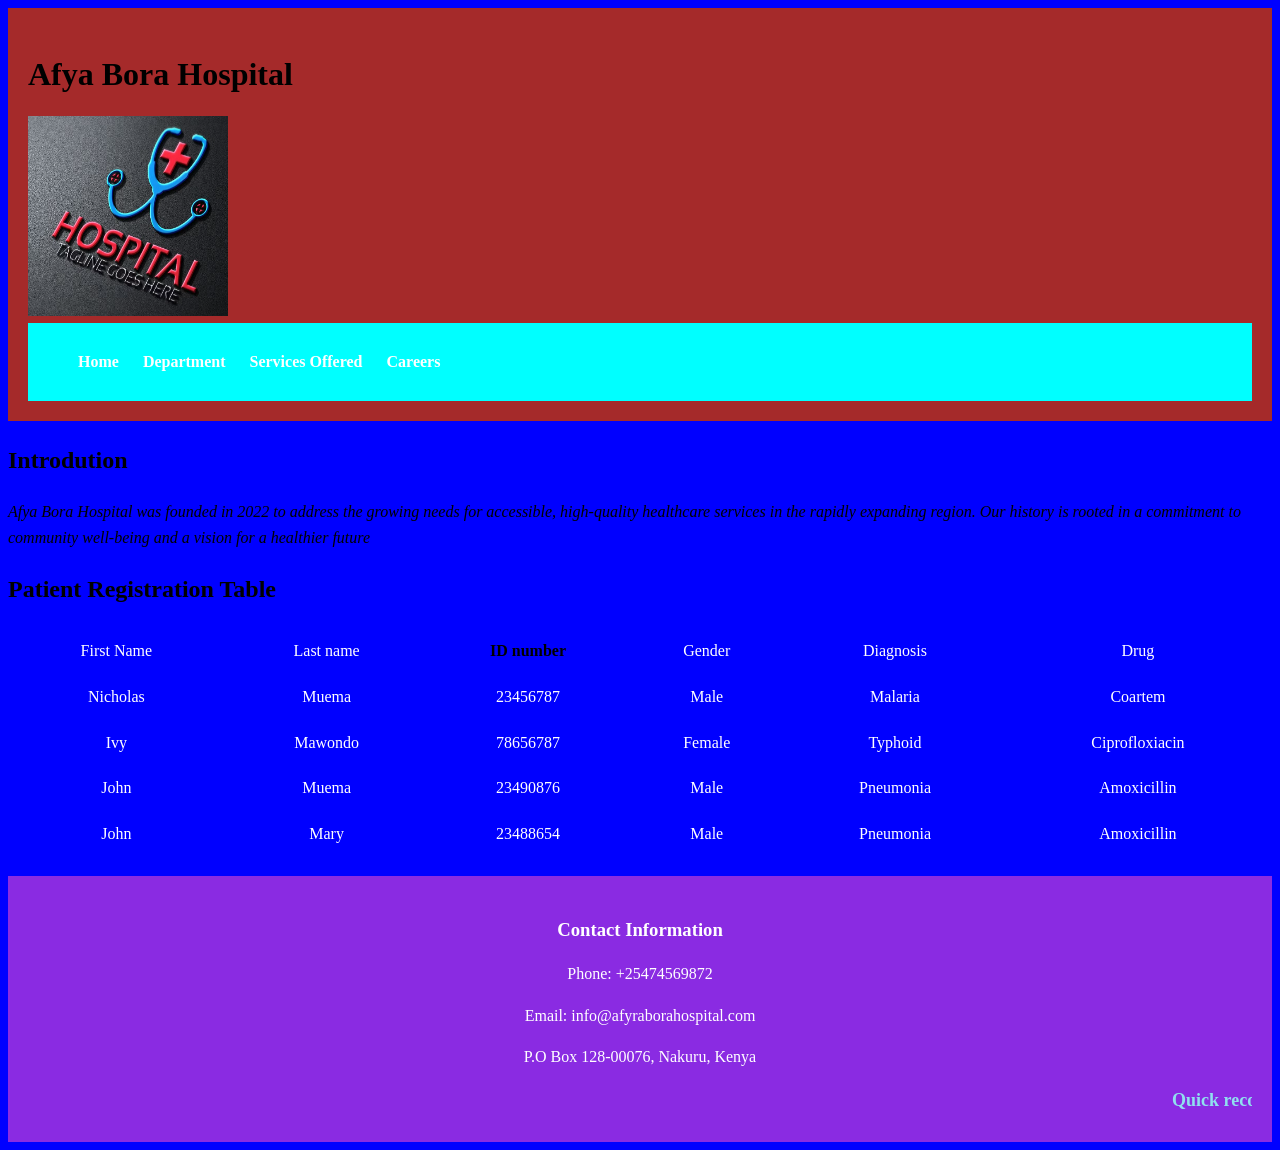
<file: index.html>
<!DOCTYPE html>
<html lang="en">

<head>
    <meta charset="UTF-8">
    <meta name="viewport" content="width=device-width, initial-scale=1.0">
    <title>Home</title>
    <link rel="stylesheet" href="style.css">
</head>

<body>
    <header>
        <h1>Afya Bora Hospital</h1>
        <img src="hpimage.png" width="200" height="200">
        <nav>
            <ul>
                <li><a href="hospital.html">Home</a></li>
                <li><a href="departments.html">Department</a></li>
                <li><a href="services.html">Services Offered</a></li>
                <li><a href="careers.html">Careers</a></li>
            </ul>
        </nav>
    </header>
    <sectio>
        <h2>Introdution</h2>
        <i>Afya Bora Hospital was founded in 2022 to address the growing needs for accessible, high-quality healthcare
            services in the rapidly expanding region. Our history is rooted in a commitment to community well-being and
            a vision for a healthier future</i>
    </sectio>
    <h2>Patient Registration Table</h2>
    <table>
        <tr>
            <td>First Name</td>
            <td>Last name</td>
            <th>ID number</td>
            <td>Gender</td>
            <td>Diagnosis</td>
            <td>Drug</td>

        </tr>
        <tr>
            <td>Nicholas</td>
            <td>Muema</td>
            <td>23456787</td>
            <td>Male</td>
            <td>Malaria</td>
            <td>Coartem</td>

        </tr>
        <tr>
            <td>Ivy</td>
            <td>Mawondo</td>
            <td>78656787</td>
            <td>Female</td>
            <td>Typhoid</td>
            <td>Ciprofloxiacin</td>

        </tr>
        <tr>
            <td>John</td>
            <td>Muema</td>
            <td>23490876</td>
            <td>Male</td>
            <td>Pneumonia</td>
            <td>Amoxicillin</td>

        </tr>
        <tr>
            <td>John</td>
            <td>Mary</td>
            <td>23488654</td>
            <td>Male</td>
            <td>Pneumonia</td>
            <td>Amoxicillin</td>

        </tr>
    </table>
    </main>
    <footer>
        <h3>Contact Information</h3>
        <p>Phone: +25474569872</p>
        <p>Email: info@afyraborahospital.com</p>
        <p>P.O Box 128-00076, Nakuru, Kenya</p>

        <marquee>Quick recovery</marquee>

    </footer>


</body>

</html>
</file>
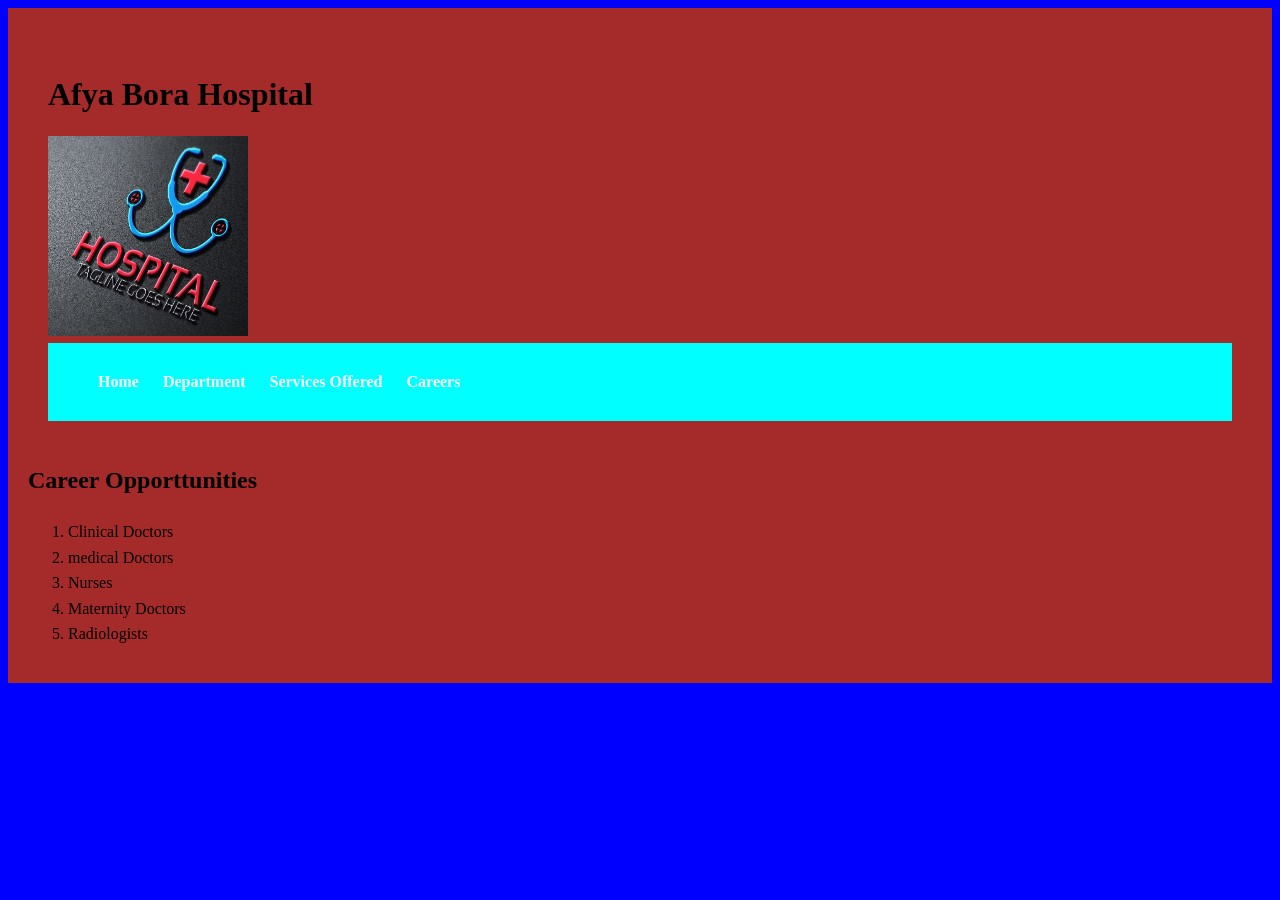
<file: careers.html>
<!DOCTYPE html>
<html lang="en">
<head>
    <meta charset="UTF-8">
    <meta name="viewport" content="width=device-width, initial-scale=1.0">
    <title>Afya Bora Hospital</title>
    <link rel="stylesheet" href="style.css">
</head>
<body>
     <header>
        <header>
        <h1>Afya Bora Hospital</h1>
        <img src="hpimage.png" width="200" height="200">
        <nav>
            <ul>
                <li><a href="hospital.html">Home</a></li>
                 <li><a href="departments.html">Department</a></li>
                  <li><a href="services.html">Services Offered</a></li>
                   <li><a href="careers.html">Careers</a></li>
            </ul>
        </nav>
    </header>
    <h2>Career Opporttunities</h2>
    <ol>
        <li>Clinical Doctors</li>
        <li>medical Doctors</li>
         <li>Nurses</li>
          <li>Maternity Doctors</li>
           <li>Radiologists</li>
       
        
        
    </ol>
    
</body>
</html>
</file>
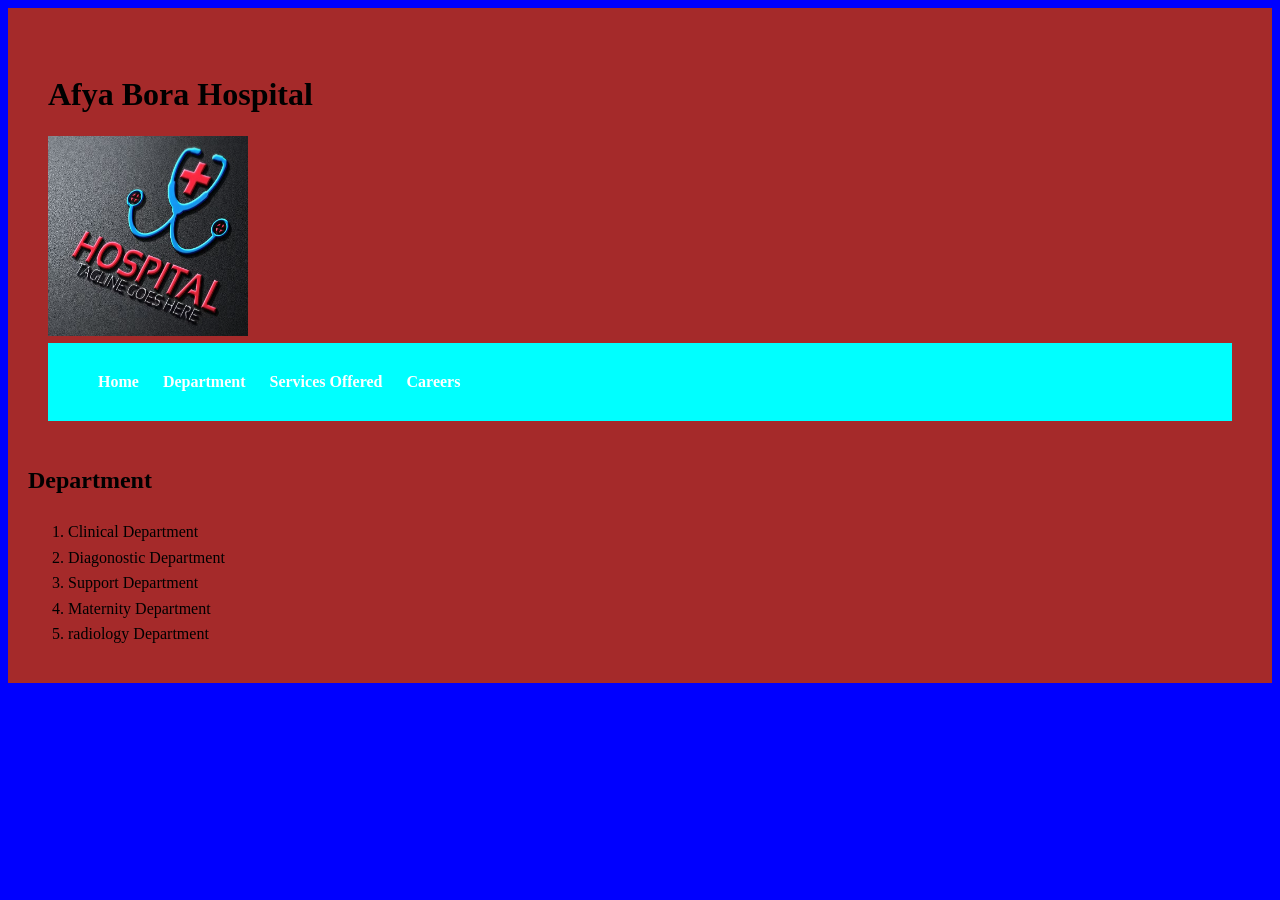
<file: departments.html>
<!DOCTYPE html>
<html lang="en">
<head>
    <meta charset="UTF-8">
    <meta name="viewport" content="width=device-width, initial-scale=1.0">
    <title></title>
    <link rel="stylesheet" href="style.css">
</head>
<body>
    <header>
        <header>
        <h1>Afya Bora Hospital</h1>
        <img src="hpimage.png" width="200" height="200">
        <nav>
            <ul>
                <li><a href="hospital.html">Home</a></li>
                 <li><a href="departments.html">Department</a></li>
                  <li><a href="services.html">Services Offered</a></li>
                   <li><a href="careers.html">Careers</a></li>
            </ul>
        </nav>
    </header>
    <h2> Department</h2>
    <ol>
        <li>Clinical Department</li>
        <li>Diagonostic Department</li>
         <li>Support Department</li>
          <li>Maternity Department</li>
           <li>radiology Department</li>
    </ol>

    
</body>
</html>
</file>
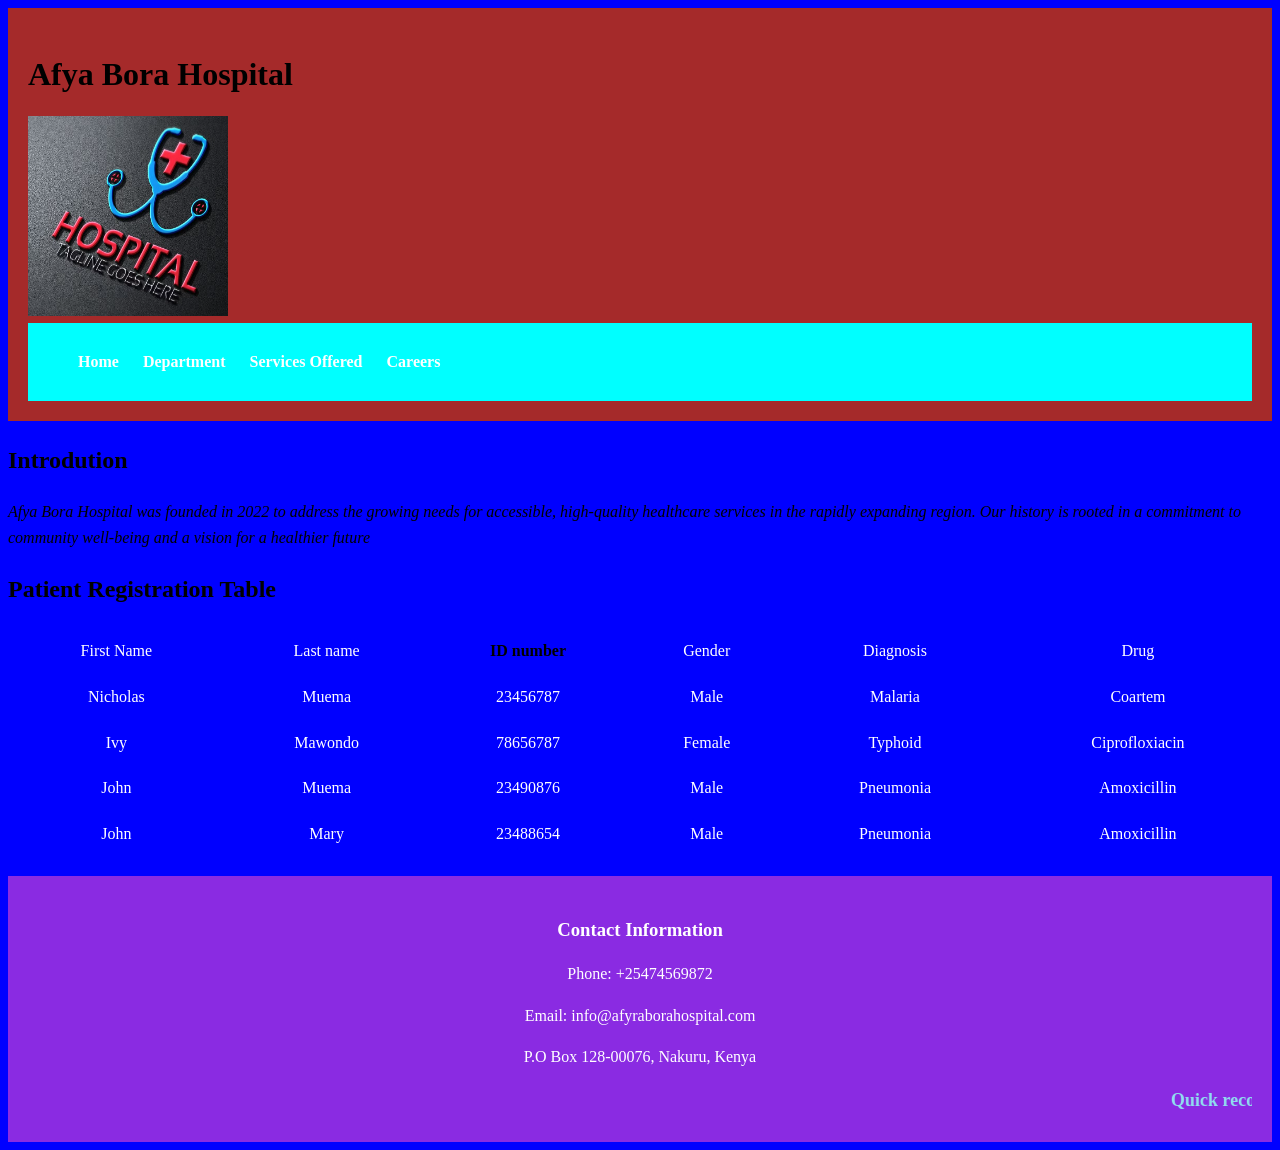
<file: hospital.html>
<!DOCTYPE html>
<html lang="en">

<head>
    <meta charset="UTF-8">
    <meta name="viewport" content="width=device-width, initial-scale=1.0">
    <title>Home</title>
    <link rel="stylesheet" href="style.css">
</head>

<body>
    <header>
        <h1>Afya Bora Hospital</h1>
        <img src="hpimage.png" width="200" height="200">
        <nav>
            <ul>
                <li><a href="hospital.html">Home</a></li>
                <li><a href="departments.html">Department</a></li>
                <li><a href="services.html">Services Offered</a></li>
                <li><a href="careers.html">Careers</a></li>
            </ul>
        </nav>
    </header>
    <sectio>
        <h2>Introdution</h2>
        <i>Afya Bora Hospital was founded in 2022 to address the growing needs for accessible, high-quality healthcare
            services in the rapidly expanding region. Our history is rooted in a commitment to community well-being and
            a vision for a healthier future</i>
    </sectio>
    <h2>Patient Registration Table</h2>
    <table>
        <tr>
            <td>First Name</td>
            <td>Last name</td>
            <th>ID number</td>
            <td>Gender</td>
            <td>Diagnosis</td>
            <td>Drug</td>

        </tr>
        <tr>
            <td>Nicholas</td>
            <td>Muema</td>
            <td>23456787</td>
            <td>Male</td>
            <td>Malaria</td>
            <td>Coartem</td>

        </tr>
        <tr>
            <td>Ivy</td>
            <td>Mawondo</td>
            <td>78656787</td>
            <td>Female</td>
            <td>Typhoid</td>
            <td>Ciprofloxiacin</td>

        </tr>
        <tr>
            <td>John</td>
            <td>Muema</td>
            <td>23490876</td>
            <td>Male</td>
            <td>Pneumonia</td>
            <td>Amoxicillin</td>

        </tr>
        <tr>
            <td>John</td>
            <td>Mary</td>
            <td>23488654</td>
            <td>Male</td>
            <td>Pneumonia</td>
            <td>Amoxicillin</td>

        </tr>
    </table>
    </main>
    <footer>
        <h3>Contact Information</h3>
        <p>Phone: +25474569872</p>
        <p>Email: info@afyraborahospital.com</p>
        <p>P.O Box 128-00076, Nakuru, Kenya</p>

        <marquee>Quick recovery</marquee>

    </footer>


</body>

</html>
</file>
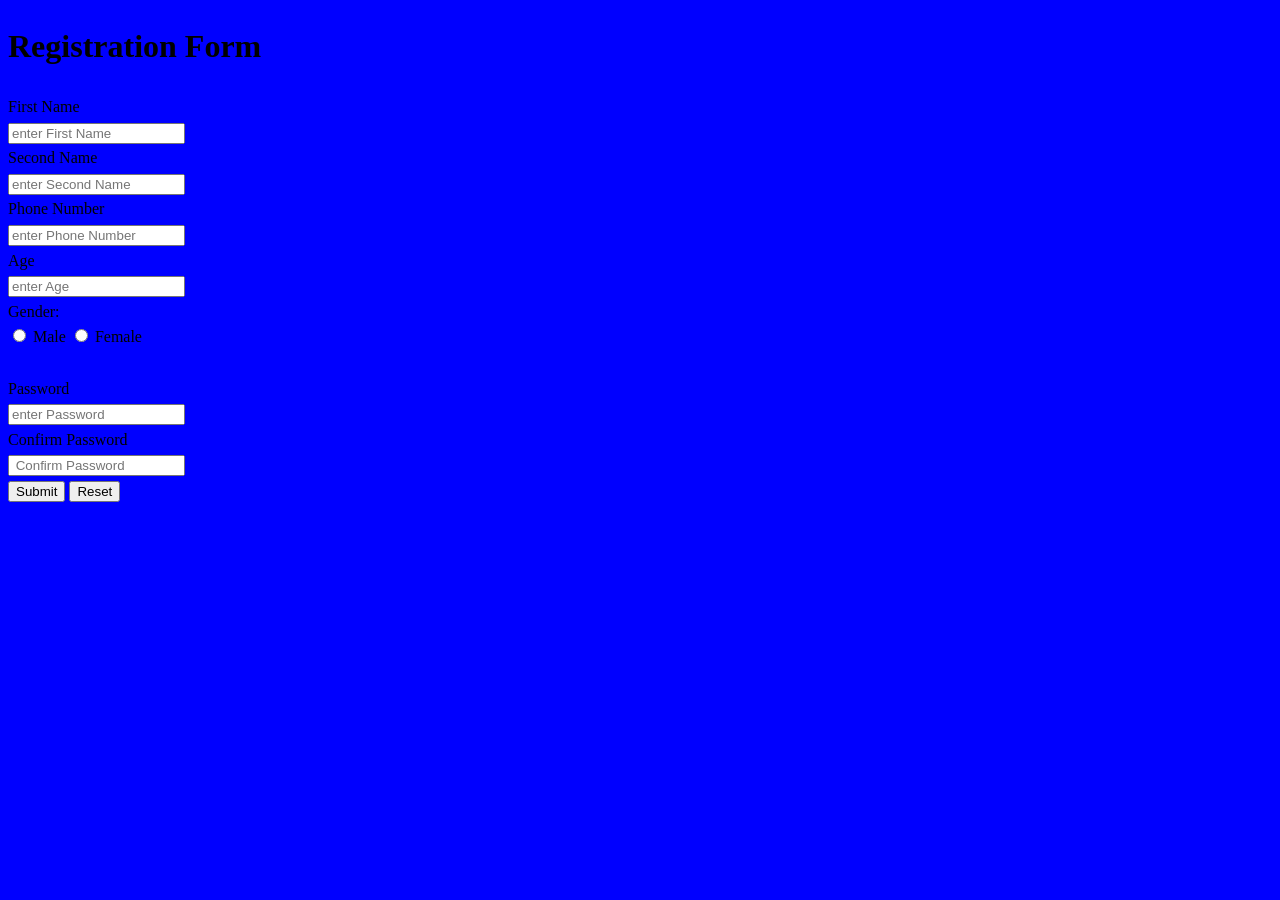
<file: registrationform.html>
<!DOCTYPE html>
<html lang="en">

<head>
  <meta charset="UTF-8">
  <meta name="viewport" content="width=device-width, initial-scale=1.0">
  <title>Causes of Malaria Registration Form</title>
  <link rel="stylesheet" href="style.css">
</head>

<body>

  <h1>Registration Form</h1>
  <form action="#" method="post"></form>
  <label for="fname">First Name</label><br>
  <input type="text" id="fname" name="First Name" placeholder="enter First Name" required><br>
  <label for="fname">Second Name</label><br>
  <input type="text" id="sname" name="Second Name" placeholder="enter Second Name" required><br>
  <label for="phoneNumber">Phone Number</label><br>
  <input type="text" id="phoneNumber" name="Phone Number" placeholder="enter Phone Number" required><br>
  <label for="age">Age</label><br>
  <input type="text" id="age" name="Age" placeholder="enter Age" required><br>
  <label>Gender:</label><br>
  <input type="radio" id="male" name="gender">
  <label for="male">Male</label>

  <input type="radio" id="female" name="gender">
  <label for="male">Female</label><br><br>
  <label for="password">Password</label><br>
  <input type="text" id="password" name="Password" placeholder="enter Password" required><br>
  <label for="password">Confirm Password</label><br>
  <input type="text" id="confirmPassword" name="confirmPassword" placeholder=" Confirm Password" required><br>

  <input type="submit" value="Submit">
  <input type="reset" value="Reset">

</body>

</html>
</file>
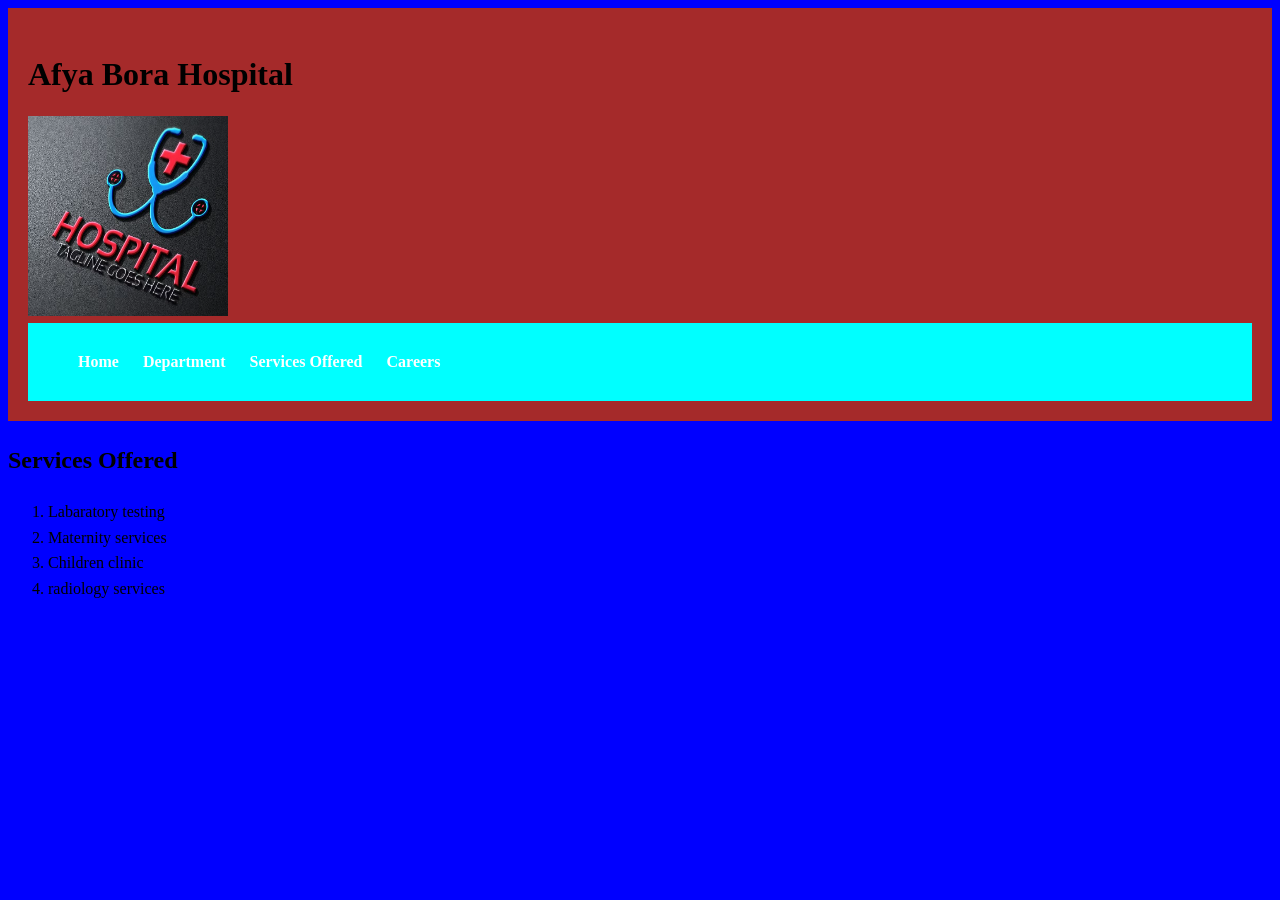
<file: services.html>
<!DOCTYPE html>
<html lang="en">

<head>
    <meta charset="UTF-8">
    <meta name="viewport" content="width=device-width, initial-scale=1.0">
    <title>Services Offered</title>
    <link rel="stylesheet" href="style.css">
</head>

<body>
    <header>
        <h1>Afya Bora Hospital</h1>
        <img src="hpimage.png" width="200" height="200">

        <nav>
            <ul>
                <li><a href="hospital.html">Home</a></li>
                <li><a href="departments.html">Department</a></li>
                <li><a href="services.html">Services Offered</a></li>
                <li><a href="careers.html">Careers</a></li>
            </ul>
        </nav>
    </header>

    <h2>Services Offered</h2>
    <ol>
        <li>Labaratory testing</li>
        <li>Maternity services</li>
        <li>Children clinic</li>
        <li>radiology services</li>
    </ol>
</body>
</html>
</file>
<file: style.css>
body{
    font-size: arial,san-serif;
    background-color: blue;
    line-height: 1.6;
}

header{
    background-color: brown;
    text-align: left;
    padding: 20px;
}header h1{
    margin-bottom: 15px;
}
/*Navigation Menu*/
nav{
    background-color: aqua;
    padding: 10px;
}
nav ul{
    life-style:none;
}
nav ul li{
    display: inline-block;
    position: relative;
    margin-right:20px;
}
nav a{
    color: white;
    text-decoration: none ;
    padding: 8px12px;
    font-weight: bold;
}
nav a:hover{
    background-color: blueviolet;
    border-radius: 5px;
}
/*Dropdown Lists*/
nav ol{
    display: none;
    position: absolute;
    background-color: white;
    min-width: 18opx;
    padding: 10px;
    border-radius: 5px;
}
nav li:hoverol{
    display: block;
}
nav ol li{
    display: block;
    margin: 5px0;
}
nav ol li a{
    color: #023e8a;
}
/*Main Content*/
main{
    background-color: white;
    width: 90%;
    max-width: 1100px;
    margin: 20px auto;
    padding: 25px;
    border-radius: 10px;
    box-shadow: 0px2px10pxrgba(0,0,0,0.1);
}
main h2{
    color: #0077b6;
    margin-bottom: 10px;
    border-bottom: 2px solid skyblue;
    padding-bottom: 5px;
}
main p{
    margin-bottom: 20px;
}
/*Table Styling*/
table{
    width: 100%;
    border-collapse: collapse;
    margin-top: 15px;
}
table td{
    background-color: blue;
    color: white;
    padding: 12px;
}
table td{
    padding: 10px;
    border: 1px solid#cc;
    text-align:center;
}
table tr:ntd-child(even){
    background-color: rgb(113, 84, 58);
}
/*Footer*/
footer{
    background-color: blueviolet;
    color:white;
    text-align: center;
    padding:20px ;
    margin-top: 20px;
}
footer h3{
    margin-bottom: 10px;
}
footer p{
    margin: 5px0;
}
footer a{
    color: #125d6a;
    text-decoration: none;
    font-weight: bold;
}
footer a:hover{
    text-decoration:underline;
}
/*Marquee*/
marquee{
    color: #90e0ef;
    font-size: 18px;
    margin: 10px0;
    font-weight: bold;
}
</file>
